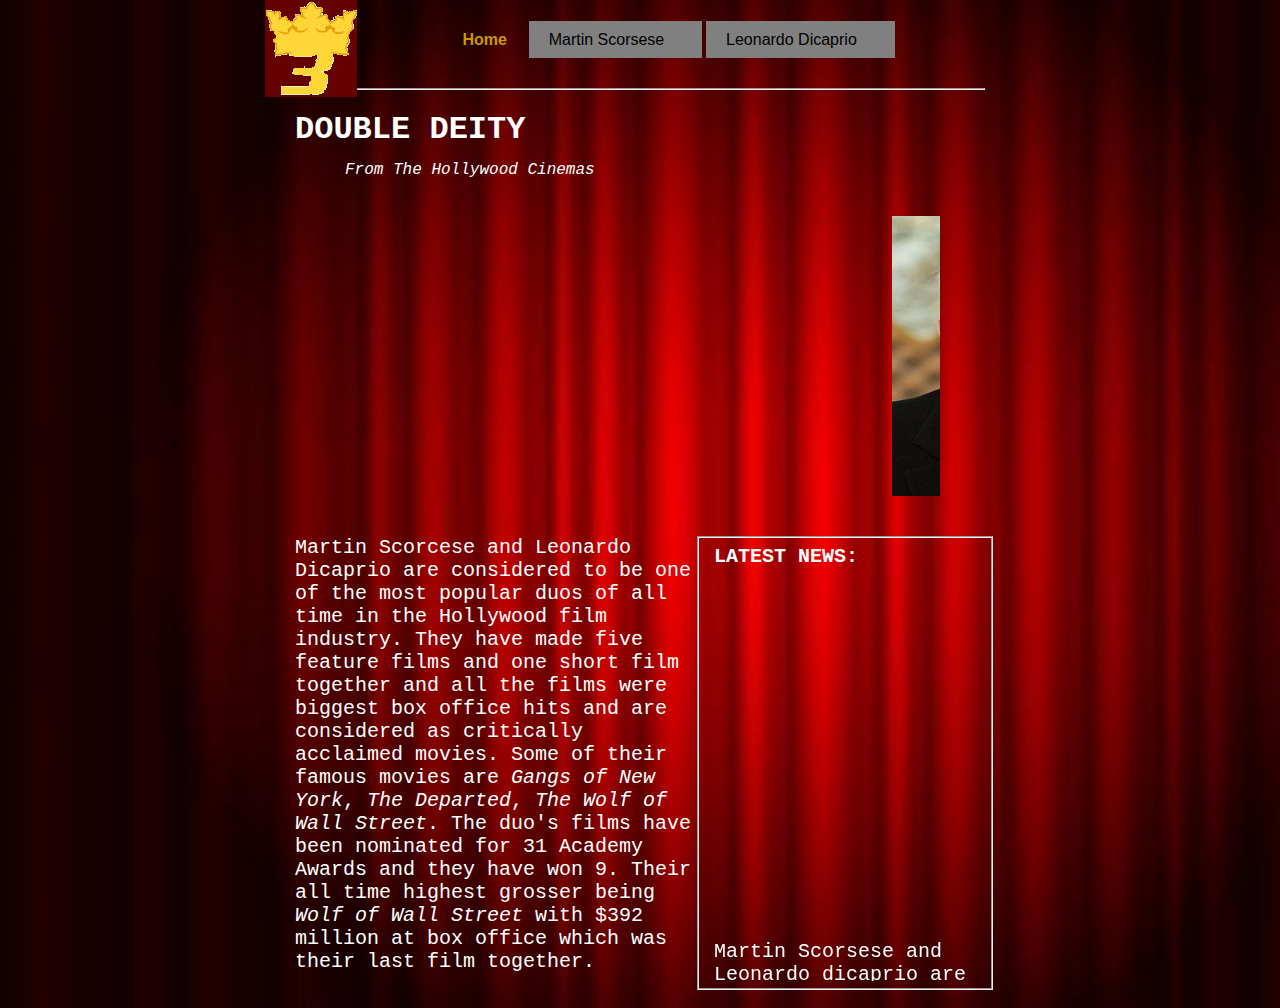
<file: index.html>
<!DOCTYPE html>
<html lang="en">
<head>
<meta http-equiv="Content-Type" content="text/html; charset=utf-8" />
<link rel="stylesheet" type="text/css" href="style.css"/>
<title>DUOD</title>

<link rel="icon" 
type="image/png" 
href="logo.png" />

</head>

<body>
<div class="body">
<a href="index.html"><img src="logo.jpg" align="left"></a>
	<nav>
  		<div class="navigation">
    		<ul>
      			<li class="active"><strong>Home &nbsp &nbsp</strong></li>
      			<li><a href="martin.html">Martin Scorsese &nbsp &nbsp</a></li>
      			<li><a href="dicaprio.html">Leonardo Dicaprio &nbsp &nbsp</a></li>
    		</ul>
  		</div>
	</nav>
	
	<div class="title">
		<hr>
        <h1>DOUBLE DEITY</h1>
		<p class="line"><i>From The Hollywood Cinemas</i></p>
	<div id="wrapper">
  		<div id="container">
    	<div class="controller" id="prev"></div>
    	<div class="slider">
    		<marquee behavior="slide" direction="left">
    	    <a href="martin.html"><img src="martin2.jpg" width="310" height="280" alt="ms1" /></a> 
    		<a href="dicaprio.html"><img src="dicap2.jpg" width="310" height="280" alt="leo" /></a>
			</marquee>
        </div>
    	<div class="controller" id="next"></div>
  		</div>
	</div>
    
     <div id="text">Martin Scorcese and Leonardo Dicaprio are considered to be one of the most popular duos of all time in the Hollywood film industry. They have made five feature films and one short film together and all the films were biggest box office hits and are considered as critically acclaimed movies. Some of their famous movies are <i>Gangs of New York</i>, <i>The Departed</i>, <i>The Wolf of Wall Street</i>. The duo's films have been nominated for 31 Academy Awards and they have won 9. Their all time highest grosser being <i>Wolf of Wall Street</i> with $392 million at box office which was their last film together.
    </div>
    <div id="news"><fieldset style="height:430px"><Strong>LATEST NEWS: </Strong><br>
   <br>
   <marquee behavior="scroll" height = 390 direction="up" Scrolldelay=100>
   Martin Scorsese and Leonardo dicaprio are working together for their next film "Killers of the flower moon" which has completed its initial shooting and is ready for post production works. Directed has recently announced that the movie is all set to release in March 2021.<br>
   <br>Leonardo Dicaprio has recently presented the life time achievement award to RobertDe Niro who starred in Srorcese's Irishman movie which released in 2019 at 26th annual Screen Actors Guild Awards. <br>
   <br>Leonardo Dicaprio partners with Apple for string of new TV series and films in multi-year deal. Martin Scorcese and Leonardo Dicaprio next movie release is also included as part of the deal<br>
   </marquee>
   </fieldset></div>
</div>


</body>

</html>
</file>
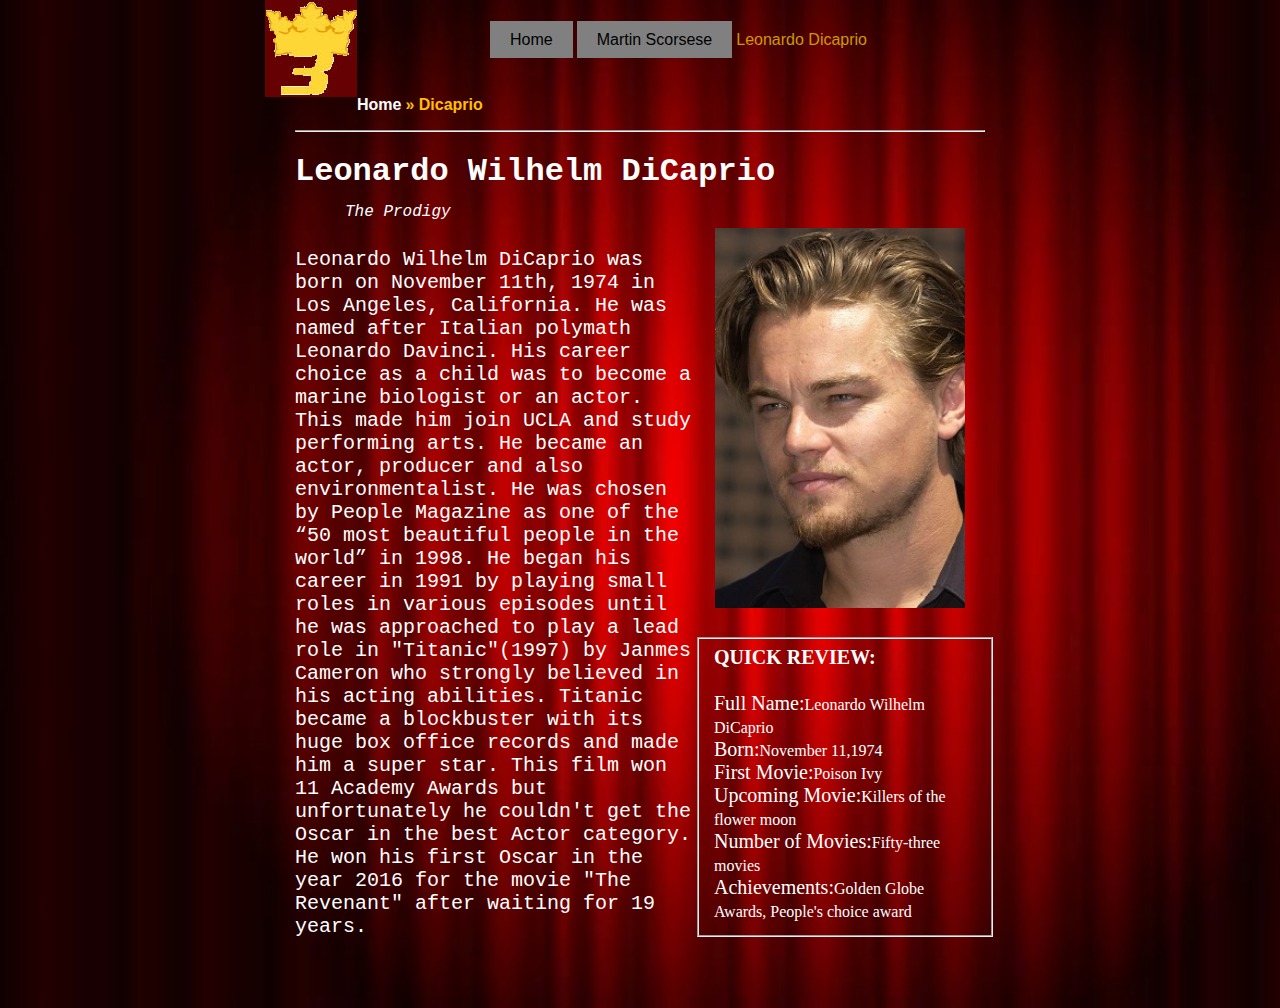
<file: dicaprio.html>
<!DOCTYPE html>
<html lang="en">
<head>
<meta http-equiv="Content-Type" content="text/html; charset=utf-8" />
<link rel="stylesheet" type="text/css" href="style.css"/>
<title>Leo Bio</title>

<link rel="icon" 
type="image/png" 
href="logo.png" />

</head>
<body>
<div class="body">
<a href="index.html"><img src="logo.jpg" align="left"></a>
	<nav>
  		<div class="navigation">
    		<ul>
      			<li><a href="index.html">Home</a></li>
      			<li><a href="martin.html">Martin Scorsese</a></li>
      			<li class="active">Leonardo Dicaprio</li>
    		</ul>
  		</div>
	</nav>
	
<ol class="breadcrumb">
    <li><a href="index.html">Home</a></li>
	<li class="current">Dicaprio</a>
    </ol>
	
	<div class="title">
		<hr>
        <h1>Leonardo Wilhelm DiCaprio </h1>
		<p class="line"><i>The Prodigy</i></p>
		
	<div id="text">Leonardo Wilhelm DiCaprio was born on November 11th, 1974 in Los Angeles, California. He was named after Italian polymath Leonardo Davinci. His career choice as a child was to become a marine biologist or an actor. This made him join UCLA and study performing arts. He became an actor, producer and also environmentalist. He was chosen by People Magazine as one of the “50 most beautiful people in the world” in 1998.
He began his career in 1991 by playing small roles in various episodes until he was approached to play a lead role in "Titanic"(1997) by Janmes Cameron who strongly believed in his acting abilities. Titanic became a blockbuster with its huge box office records and made him a super star. This film won 11 Academy Awards but unfortunately he couldn't get the Oscar in the best Actor category. He won his first Oscar in the year 2016 for the movie "The Revenant" after waiting for 19 years.
    </div>
	</div>
	<div class="picl">
	<img src="leo2.jpg" width="250" height="380" alt="ld3">
	</div>
	<div id="facts"><fieldset><strong>QUICK REVIEW:</strong> <br>
   <br>Full Name:<font size="3">Leonardo Wilhelm DiCaprio</font>
   <br>Born:<font size="3">November 11,1974</font>
   <br>First Movie:<font size="3">Poison Ivy</font>
   <br>Upcoming Movie:<font size="3">Killers of the flower moon</font>
   <br>Number of Movies:<font size="3">Fifty-three movies</font>
   <br>Achievements:<font size="3">Golden Globe Awards, People's choice award</font>
	
    
    
    
	
</div>
</body>
</html>
</file>
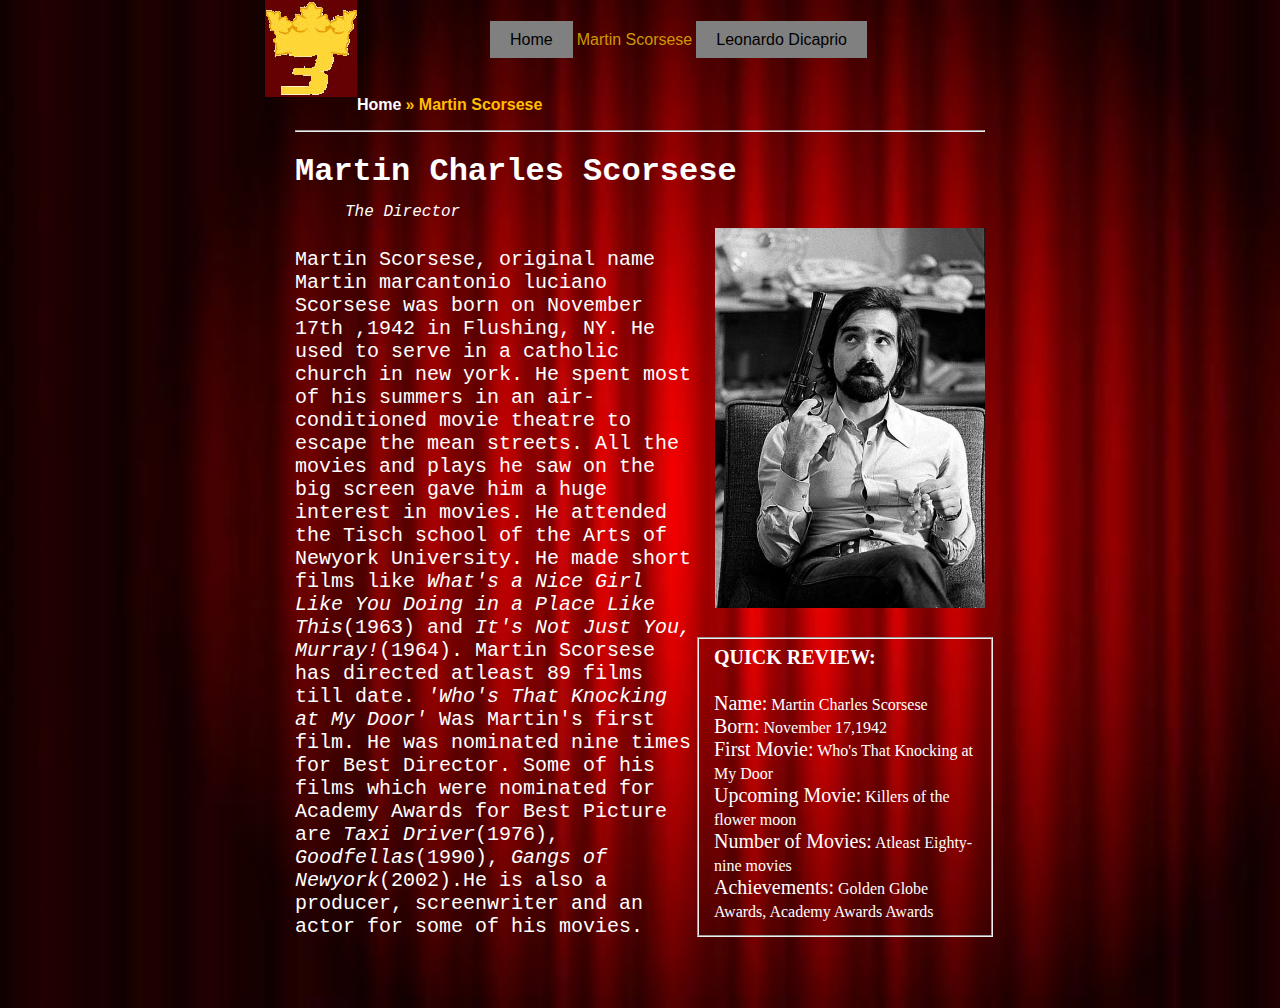
<file: martin.html>
<!DOCTYPE html>
<html lang="en">
<head>
<meta http-equiv="Content-Type" content="text/html; charset=utf-8" />
<link rel="stylesheet" type="text/css" href="style.css"/>
<title>Martin Bio</title>

<link rel="icon" 
type="image/png" 
href="logo.png" />
</head>
<body>
<div class="body">
<a href="index.html"><img src="logo.jpg" align="left"></a>
	<nav>
  		<div class="navigation">
    		<ul>
      			<li><a href="index.html">Home</a></li>
      			<li class="active">Martin Scorsese</li>
      			<li><a href="dicaprio.html">Leonardo Dicaprio</a></li>
    		</ul>
  		</div>
	</nav>
	
<ol class="breadcrumb">
    <li><a href="index.html">Home</a></li>
    <li class="current">Martin Scorsese</a>
    </ol>
	
	<div class="title">
		<hr>
        <h1>Martin Charles Scorsese</h1>
		<p class="line"><i>The Director</i></p>
		
	<div id="text">Martin Scorsese, original name Martin marcantonio luciano Scorsese was born on November 17th ,1942 in Flushing, NY. He used to serve in a catholic church in new york. He spent most of his summers in an air-conditioned movie theatre to escape the mean streets. All the movies and plays he saw on the big screen gave him a huge interest in movies. He attended the Tisch school of the Arts of Newyork University. He made short films like <i>What's a Nice Girl Like You Doing in a Place Like This</i>(1963) and <i>It's Not Just You, Murray!</i>(1964). Martin Scorsese has directed atleast 89 films till date. <i>'Who's That Knocking at My Door'</i> Was Martin's first film. He was nominated nine times for Best Director. Some of his films which were nominated for Academy Awards for Best Picture are <i>Taxi Driver</i>(1976), <i>Goodfellas</i>(1990), <i>Gangs of Newyork</i>(2002).He is also a producer, screenwriter and an actor for some of his movies.
    </div>
	</div>
	<div class="picm">
	<img src="martin1.jpg" width="270" height="380" alt="ms3">
	</div>
	<div id="facts"><fieldset><strong>QUICK REVIEW:</strong><br>
   <br>Name:<font size="3">  Martin Charles Scorsese</font>
   <br>Born:<font size="3">  November 17,1942</font>
   <br>First Movie:<font size="3">  Who's That Knocking at My Door</font>
   <br>Upcoming Movie:<font size="3">  Killers of the flower moon</font>
   <br>Number of Movies:<font size="3">  Atleast Eighty-nine movies</font>
   <br>Achievements:<font size="3">  Golden Globe Awards, Academy Awards Awards</font>
	
    
    
    
	
</div>
</body>
</html>
</file>
<file: style.css>
@charset "utf-8";
body { margin-top:0px; background-image: url("cover4.jpg"); background-size:cover; background-repeat: no-repeat;}
.body
{
width:750px; 
background-color:transparent; 
height:1000px;
margin-left:auto;
margin-right:auto;
}

.navigation {
	text-align:center;
	padding:15px;
	color:#C90;
	}
	
.title
{
	font-family:"Courier New",Courier, monospace;
	padding-left:30px;
	padding-right:30px;
	color:#FFF;
	
}

.line { line-height:0.5px; padding-left:50px;}

#wrapper {
	display: block;
	margin: auto;
	height: 300px;
	width: 600px;
	padding-top: 30px;
	
}
#container {
	overflow: auto;
	
}

.slider {
	display: block;
	margin: auto;
	float: left;
	height: 300px;
	width: 600px;
	overflow: hidden;
	position: absolute;
	
}

#text
{

font-size:20px;
color:#FFF;	 
margin-top:20px;
width:400px;
height:50px;
float: left;

}

#news
{
padding-left: 400px;
font-size:20px;
color:#FFF;	 
margin-top: -50px;
margin-left:0px;
width:300px;
height:50px;
float: left;
}

.navigation li {
	font:16px Arial;
	display:inline;
	}
.navigation a {
	padding-left: 20px;
	padding-right: 20px;
	padding-top: 10px;
	padding-bottom: 10px;
	background-color: #808080;
	color:#000000;
	text-decoration:none;
	text-align: center;
    }
.navigation a:hover {
	background-color:#FFD700;
	color:#000000;
	}	
.navigation active{
 display: inline;
 border-bottom:thick #FFF;
 float: left;
 margin: 0;
 }
 .breadcrumb li {
    display: inline;
	font-family:Arial;
	font-size:16px;
	font-weight:bold;
	color: #FFBF00;
}
.breadcrumb li a:hover{ color:red;}
.breadcrumb li a{ 	text-decoration:none; 	color:#FFF;}
.breadcrumb li+li:before {
    content:"» ";
}

.picm
{
	float:right;
	padding-right:30px;
}

#facts
{
padding-left: 450px;
font-size:20px;
color:#FFF;	 
margin-top: 25px;
margin-left:-20px;
width:300px;
height:300px;
float: left;
}

.picl
{
	float:right;
	padding-right:50px;
}
</file>
